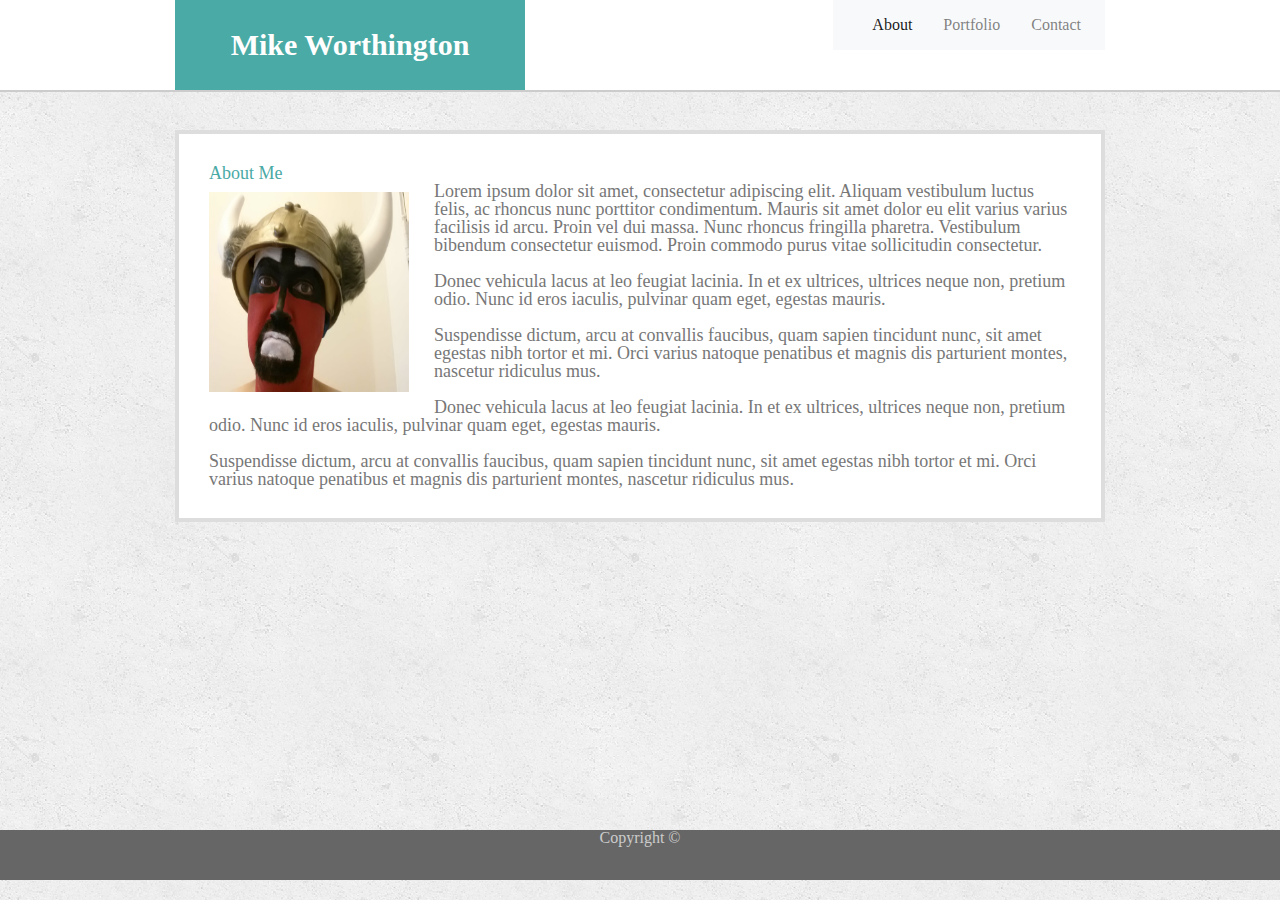
<file: index.html>
<!doctype html>
<html lang="en-us">

<head>
  <meta charset="UTF-8">
  <meta name="viewport" content="width=device-width, initial-scale=1.0">
  <title>About | Your Name</title>
  <link rel="stylesheet" href="https://maxcdn.bootstrapcdn.com/bootstrap/4.0.0/css/bootstrap.min.css">
  <link rel="stylesheet" type="text/css" href="assets/css/style.css">
  <link rel="stylesheet" typr="text/css" href="assets/css/reset.css">
</head>

<body>

  <header id="masthead">
    <div class="container">
      <a href="index.html" id="logo">Mike Worthington</a>

      <nav class="navbar navbar-expand-lg navbar-light bg-light">
        <button class="navbar-toggler" type="button" data-toggle="collapse" data-target="#navbarNav" aria-controls="navbarNav"
          aria-expanded="false" aria-label="Toggle navigation">
          <span class="navbar-toggler-icon"></span>
        </button>

        <div class="collapse navbar-collapse" id="navbarNav">
          <ul class="navbar-nav ml-auto">
            <li class="nav-item active">
              <a class="nav-link" href="index.html">About <span class="sr-only">(current)</span></a>
            </li>
            <li class="nav-item">
              <a class="nav-link" href="portfolio.html">Portfolio</a>
            </li>
            <li class="nav-item">
              <a class="nav-link" href="contact.html">Contact</a>
            </li>
          </ul>
        </div>
      </nav>

  </header>

  <div id="main-container" class="container">

    <section class="main-section">

      <h1>About Me</h1>

      <img src="assets/images/Viking.jpg" class="auth-image" alt="Mike Worthington">

      <p>Lorem ipsum dolor sit amet, consectetur adipiscing elit. Aliquam vestibulum luctus felis, ac rhoncus nunc
        porttitor condimentum. Mauris sit amet dolor eu elit varius varius facilisis id arcu. Proin vel dui massa. Nunc
        rhoncus fringilla pharetra. Vestibulum bibendum consectetur euismod. Proin commodo purus vitae sollicitudin
        consectetur.</p><br>

      <p>Donec vehicula lacus at leo feugiat lacinia. In et ex ultrices, ultrices neque non, pretium odio. Nunc id eros
        iaculis, pulvinar quam eget, egestas mauris.</p><br>

      <p>Suspendisse dictum, arcu at convallis faucibus, quam sapien tincidunt nunc, sit amet egestas nibh tortor et
        mi. Orci varius natoque penatibus et magnis dis parturient montes, nascetur ridiculus mus.</p><br>

      <p>Donec vehicula lacus at leo feugiat lacinia. In et ex ultrices, ultrices neque non, pretium odio. Nunc id eros
        iaculis, pulvinar quam eget, egestas mauris.</p><br>

      <p>Suspendisse dictum, arcu at convallis faucibus, quam sapien tincidunt nunc, sit amet egestas nibh tortor et
        mi. Orci varius natoque penatibus et magnis dis parturient montes, nascetur ridiculus mus.</p>



    </section>

  </div>

  <footer>
    <div class="container">
      Copyright &copy;
    </div>
  </footer>

  <script type="text/javascript" src="https://cdnjs.cloudflare.com/ajax/libs/jquery/3.2.1/jquery.min.js"></script>
  <script src="https://maxcdn.bootstrapcdn.com/bootstrap/4.0.0/js/bootstrap.min.js"></script>

</body>



<!-- <div class="row">
  <div class"col-md-3">
  </div>
  <div class="card bg-dark text-white">
    <img class="card-img" src="assets\images\technics-q-c-640-480-2.jpg" alt="Card image">
    <div class="card-img-overlay">
      <h5 class="card-title">Card title</h5>
      <p class="card-text">This is a wider card with supporting text below as a natural lead-in to additional content.
        This content is a little bit longer.</p>
      <p class="card-text">Last updated 3 mins ago</p>
    </div>
  </div>
</div> -->



</html>
</file>
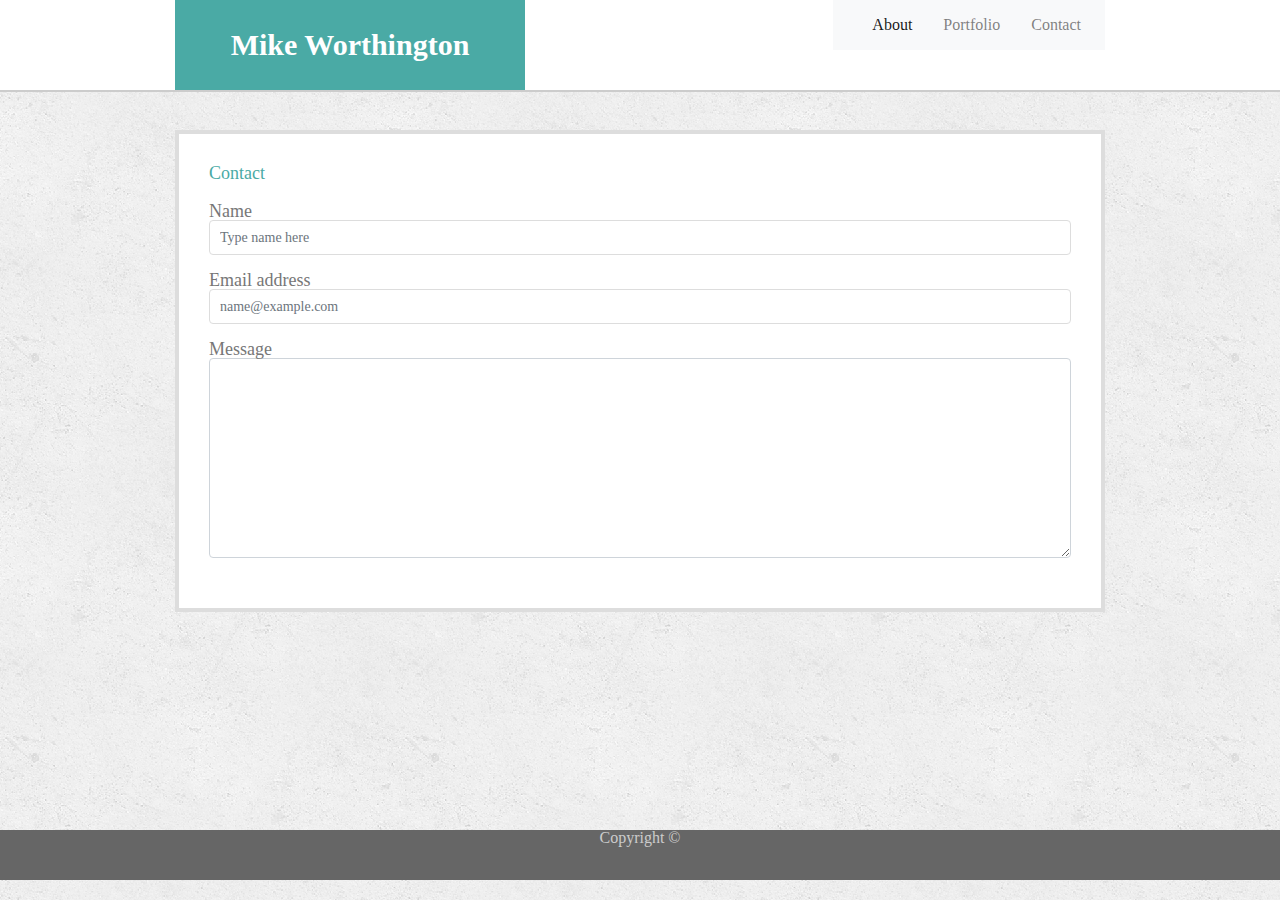
<file: contact.html>
<!doctype html>
<html lang="en-us">

<head>
  <meta charset="UTF-8">
  <meta name="viewport" content="width=device-width, initial-scale=1.0">
  <title>About | Your Name</title>
  <link rel="stylesheet" href="https://maxcdn.bootstrapcdn.com/bootstrap/4.0.0/css/bootstrap.min.css">
  <link rel="stylesheet" type="text/css" href="assets/css/style.css">
  <link rel="stylesheet" typr="text/css" href="assets/css/reset.css">
</head>

<body>

  <header id="masthead">
    <div class="container">
      <a href="index.html" id="logo">Mike Worthington</a>

      <nav class="navbar navbar-expand-lg navbar-light bg-light">
        <button class="navbar-toggler" type="button" data-toggle="collapse" data-target="#navbarNav" aria-controls="navbarNav"
          aria-expanded="false" aria-label="Toggle navigation">
          <span class="navbar-toggler-icon"></span>
        </button>

        <div class="collapse navbar-collapse" id="navbarNav">
          <ul class="navbar-nav ml-auto">
            <li class="nav-item active">
              <a class="nav-link" href="index.html">About <span class="sr-only">(current)</span></a>
            </li>
            <li class="nav-item">
              <a class="nav-link" href="portfolio.html">Portfolio</a>
            </li>
            <li class="nav-item">
              <a class="nav-link" href="contact.html">Contact</a>
            </li>
          </ul>
        </div>
      </nav>

  </header>

  

  <div id="main-container" class="container">
    <section class="main-section">
      <h1>Contact</h1>

      <form id="contact-form">

        <!--Name input-->
          <div class="form-group">
              <label for="exampleFormControlInput1">Name</label>
              <input class="form-control" type="text" placeholder="Type name here">
              <!-- <input type="email" class="form-control" id="exampleFormControlInput1" placeholder="name@example.com"> -->
            </div>

          <!--Email input-->
          <div class="form-group">
            <label for="exampleFormControlInput1">Email address</label>
            <input type="email" class="form-control" id="exampleFormControlInput1" placeholder="name@example.com">
          </div>

          <!--Message box-->
          <div class="form-group">
            <label for="exampleFormControlTextarea1">Message</label>
            <textarea class="form-control" id="exampleFormControlTextarea1" rows="3"></textarea>
          </div>
        </form>
      </section>
  </div>

  <footer>
    <div class="container">
      Copyright &copy;
    </div>
  </footer>

  <script type="text/javascript" src="https://cdnjs.cloudflare.com/ajax/libs/jquery/3.2.1/jquery.min.js"></script>
  <script src="https://maxcdn.bootstrapcdn.com/bootstrap/4.0.0/js/bootstrap.min.js"></script>

</body>
</html>
</file>
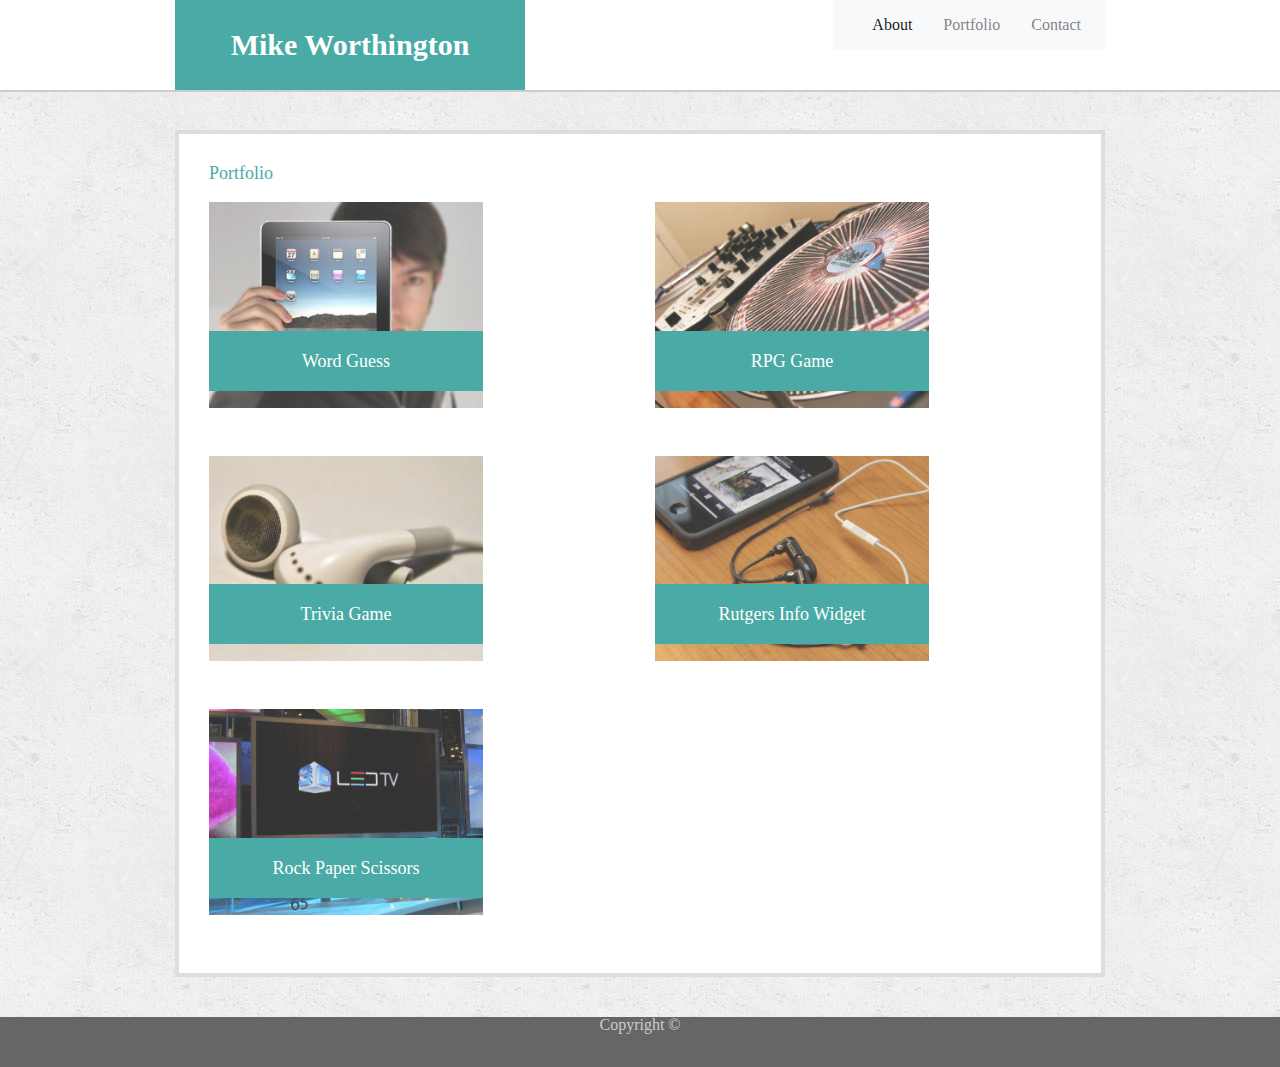
<file: portfolio.html>
<!doctype html>
<html lang="en-us">

<head>
  <meta charset="UTF-8">
  <meta name="viewport" content="width=device-width, initial-scale=1.0">
  <title>About | Your Name</title>
  <link rel="stylesheet" href="https://maxcdn.bootstrapcdn.com/bootstrap/4.0.0/css/bootstrap.min.css">
  <link rel="stylesheet" type="text/css" href="assets/css/style.css">
  <link rel="stylesheet" typr="text/css" href="assets/css/reset.css">
</head>

<body>

  <header id="masthead">
    <div class="container">
      <a href="index.html" id="logo">Mike Worthington</a>

      <nav class="navbar navbar-expand-lg navbar-light bg-light">
        <button class="navbar-toggler" type="button" data-toggle="collapse" data-target="#navbarNav" aria-controls="navbarNav"
          aria-expanded="false" aria-label="Toggle navigation">
          <span class="navbar-toggler-icon"></span>
        </button>

        <div class="collapse navbar-collapse" id="navbarNav">
          <ul class="navbar-nav ml-auto">
            <li class="nav-item active">
              <a class="nav-link" href="index.html">About <span class="sr-only">(current)</span></a>
            </li>
            <li class="nav-item">
              <a class="nav-link" href="portfolio.html">Portfolio</a>
            </li>
            <li class="nav-item">
              <a class="nav-link" href="contact.html">Contact</a>
            </li>
          </ul>
        </div>
      </nav>

  </header>

  <!-- Main info in body-->

  <div id="main-container" class="container">
    <section class="main-section">
      <h1>Portfolio</h1>

      <!--1st pic-->
      <div class="row">
        <div class="col-sm-6">
          <!-- <div class="col-sm-6 col-md-6 col-lg-6"> -->
          <div class="work">
            <img src="assets/images/technics-q-c-640-480-1.jpg" alt="Word Guess" class="responsive" width="640" height="480">
            <h3>Word Guess</h3>
          </div>
        </div>

        <!--2nd pic-->
        <div class="col-sm-6">
          <!-- <div class="col-sm-6 col-md-6 col-lg-6"> -->
          <div class="work">
            <img src="assets/images/technics-q-c-640-480-2.jpg" alt="RPG Game" class="responsive" width="640" height="480">
            <h3>RPG Game</h3>
          </div>
        </div>
      </div>

      <!--3rd pic-->
      <div class="row">
        <div class="col-sm-6">
          <!-- <div class="col-sm-6 col-md-6 col-lg-6"> -->
          <div class="work">
            <img src="assets/images/technics-q-c-640-480-5.jpg" alt="Trivia Game" class="responsive" width="640" height="480">
            <h3>Trivia Game</h3>
          </div>
        </div>

        <!--4th pic-->
        <div class="col-sm-6">
          <!-- <div class="col-sm-6 col-md-6 col-lg-6"> -->
          <div class="work">
            <img src="assets/images/technics-q-c-640-480-7.jpg" alt="Rutgers Info Widget" class="responsive" width="640"
              height="480">
            <h3>Rutgers Info Widget</h3>
          </div>
        </div>
      </div>

      <!--5th pic-->
      <div class="work">
        <img src="assets/images/technics-q-c-640-480-9.jpg" alt="Rock Paper Scissors" class="responsive" width="640"
          height="480">

        <h3>Rock Paper Scissors</h3>
      </div>
    </section>
  </div>

  <footer>
    <div class="container">
      Copyright &copy;
    </div>
  </footer>

  <script type="text/javascript" src="https://cdnjs.cloudflare.com/ajax/libs/jquery/3.2.1/jquery.min.js"></script>
  <script src="https://maxcdn.bootstrapcdn.com/bootstrap/4.0.0/js/bootstrap.min.js"></script>

</body>

</html>
</file>
<file: assets/css/style.css>
body {
  font-family: Arial, "Helvetica Neue", Helvetica, sans-serif;
  font-size: 32px;
  line-height: 34px;
  color: #777777;
  background: url("../images/concrete_seamless.png");
}

* {
  box-sizing: border-box;
}

/* general */

.container {
  width: 100%;
  max-width: 960px;
  margin: 0 auto;
  clear: both;
}

h1,
h2,
h3,
p {
  margin-bottom: 20px;
}

p:last-child {
  margin-bottom: 0;
}

h1,
h2,
h3 {
  font-family: Georgia, Times, "Times New Roman", serif;
  font-weight: 700;
  color: #4aaaa5;
}

h1 {
  padding-bottom: 20px;
  font-size: 40px;
  line-height: 49px;
  border-bottom: 3px solid #dddddd;
}

h2,
h3 {
  font-size: 22px;
}

/* header */

#masthead {
  position: fixed;
  z-index: 99;
  width: 100%;
  margin: 0 0 30px;
  overflow: auto;
  color: #ffffff;
  background: #ffffff;
  border-bottom: 2px solid #cccccc;
}

#logo {
  float: left;
  width: 350px;
  height: 90px;
  font-family: Georgia, Times, "Times New Roman", serif;
  font-size: 30px;
  font-weight: 700;
  line-height: 90px;
  color: #ffffff;
  text-align: center;
  text-decoration: none;
  background: #4aaaa5;
}

nav {
  float: right;
  margin-top: 55px;
}

nav a {
  display: inline-block;
  padding-left: 15px;
  margin-left: 15px;
  line-height: 18px;
  color: #999;
  text-decoration: none;
  border-left: 10px solid #efefef;
}

nav a:first-child {
  border-left: 0px none;
}

/* footer */

footer {
  padding: 30px 0;
  clear: both;
  font-size: 12px;
  color: #ffffff;
  color: #cccccc;
  text-align: center;
  background: #666666;
  border-top: 8px solid #4aaaa5;
  height: 50px;
}

h3, h2 {
  padding-bottom: 20px;
  margin-bottom: 15px;
  line-height: 22px;
  border-bottom: 2px solid #eeeeee;
}

/* main */

#main-container {
  padding-top: 130px;
  min-height: calc(100vh - 70px);
}

.main-section {
  float: left;
  width: 100%;
  max-width: 960px;
  padding: 30px;
  margin: 0 0 40px;
  background: #ffffff;
  border: 4px solid #dddddd;
  font-size: 18px;
}

/* portfolio page */

.work {
  position: relative;
  float: left;
  width: 274px;
  margin: 20px 0 25px;
  overflow: hidden;
}

.work:nth-child(even) {
  margin-right: 40px;
}

.work img {
  width: 100%;
  border: 0 none;
  opacity: 0.8;
}

.responsive {
  max-width: 100%;
  height: auto;
}

.work h3 {
  position: absolute;
  bottom: 20px;
  width: 100%;
  padding: 15px;
  margin-bottom: 0;
  font-weight: 300;
  line-height: 30px;
  color: #ffffff;
  text-align: center;
  background: #4aaaa5;
  border-bottom: 0;
}

.auth-image {
  float: left;
  width: 200px;
  height: 200px;
  margin-top: 10px;
  margin-right: 25px;
  margin-bottom: 10px;
}

/* contact page */

#contact-form {
  margin-bottom: 20px;
  margin-top: 20px;
}

#contact-form li {
  margin-bottom: 15px;
}

label,
input[type=text],
input[type=email],
textarea {
  display: block;
  width: 100%;
}

input[type=text],
input[type=email],
textarea {
  height: 35px;
  padding: 0 10px;
  font-size: 14px;
  border: 1px solid #dddddd;
}

textarea {
  height: 200px;
}

input[type=submit] {
  padding: 10px 30px;
  font-size: 18px;
  color: #ffffff;
  cursor: pointer;
  background: #4aaaa5;
  border: 0 none;
}
</file>
